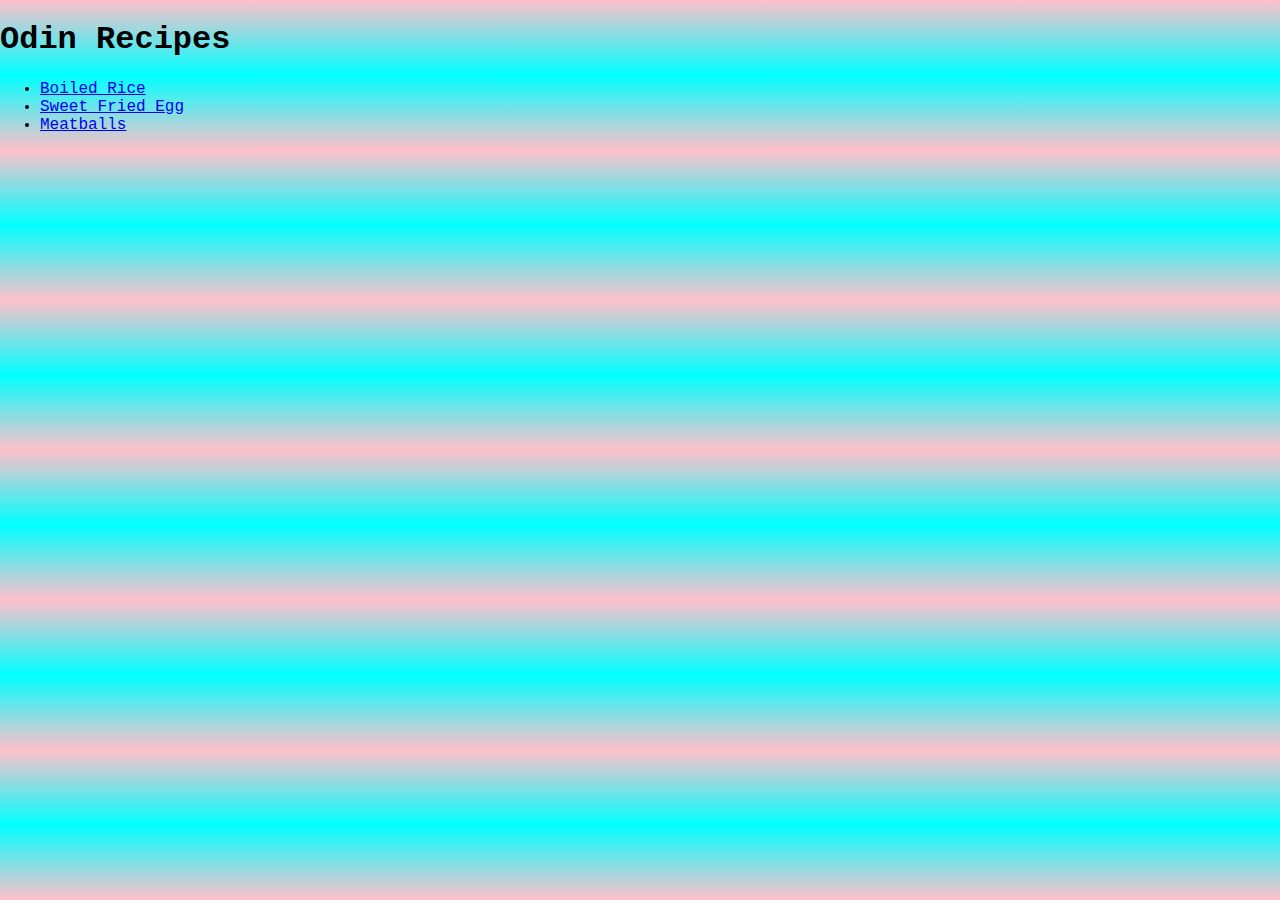
<file: index.html>
<!DOCTYPE html>
<html lang="en">
<head>
    <meta charset="UTF-8">
    <meta http-equiv="X-UA-Compatible" content="IE=edge">
    <meta name="viewport" content="width=device-width, initial-scale=1.0">
    <title>Document</title>
    
    <link rel="stylesheet" href="styles.css">
</head>
<body>
    <div>
        <h1>Odin Recipes</h1>

        <ul>
            <li><a href="recipes/boiled-rice.html">Boiled Rice</a></li>
            <li><a href="recipes/fried-egg.html">Sweet Fried Egg</a></li>
            <li><a href="recipes/meatballs.html">Meatballs</a></li>
        </ul>
    </div>
    
</body>
</html>
</file>
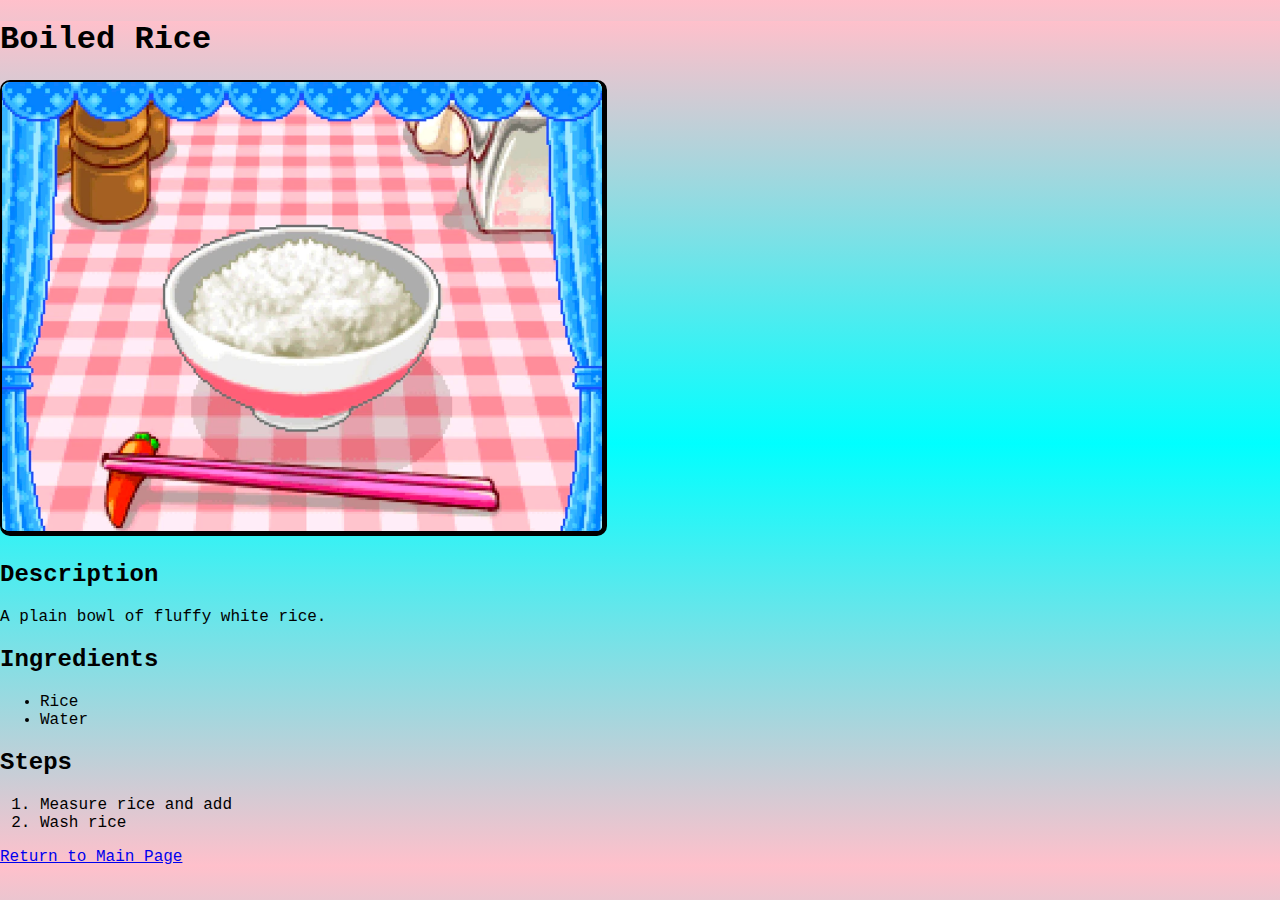
<file: recipes/boiled-rice.html>
<!DOCTYPE html>
<html lang="en">
<head>
    <meta charset="UTF-8">
    <meta http-equiv="X-UA-Compatible" content="IE=edge">
    <meta name="viewport" content="width=device-width, initial-scale=1.0">
    <title>Boiled Rice</title>

    <link rel="stylesheet" href="../styles.css">
</head>
<body>
    <h1>Boiled Rice</h1>
    <img width="600" src="../images/rice.png" alt="Boiled Rice">
    
    <h2>Description</h2>
    <p>A plain bowl of fluffy white rice.</p>
    
    <h2>Ingredients</h2>
    <ul>
        <li>Rice</li>
        <li>Water</li>
    </ul>

    <h2>Steps</h2>
    <ol>
        <li>Measure rice and add</li>
        <li>Wash rice</li>
    </ol>

    <a href="../index.html">Return to Main Page</a>
</body>
</html>
</file>
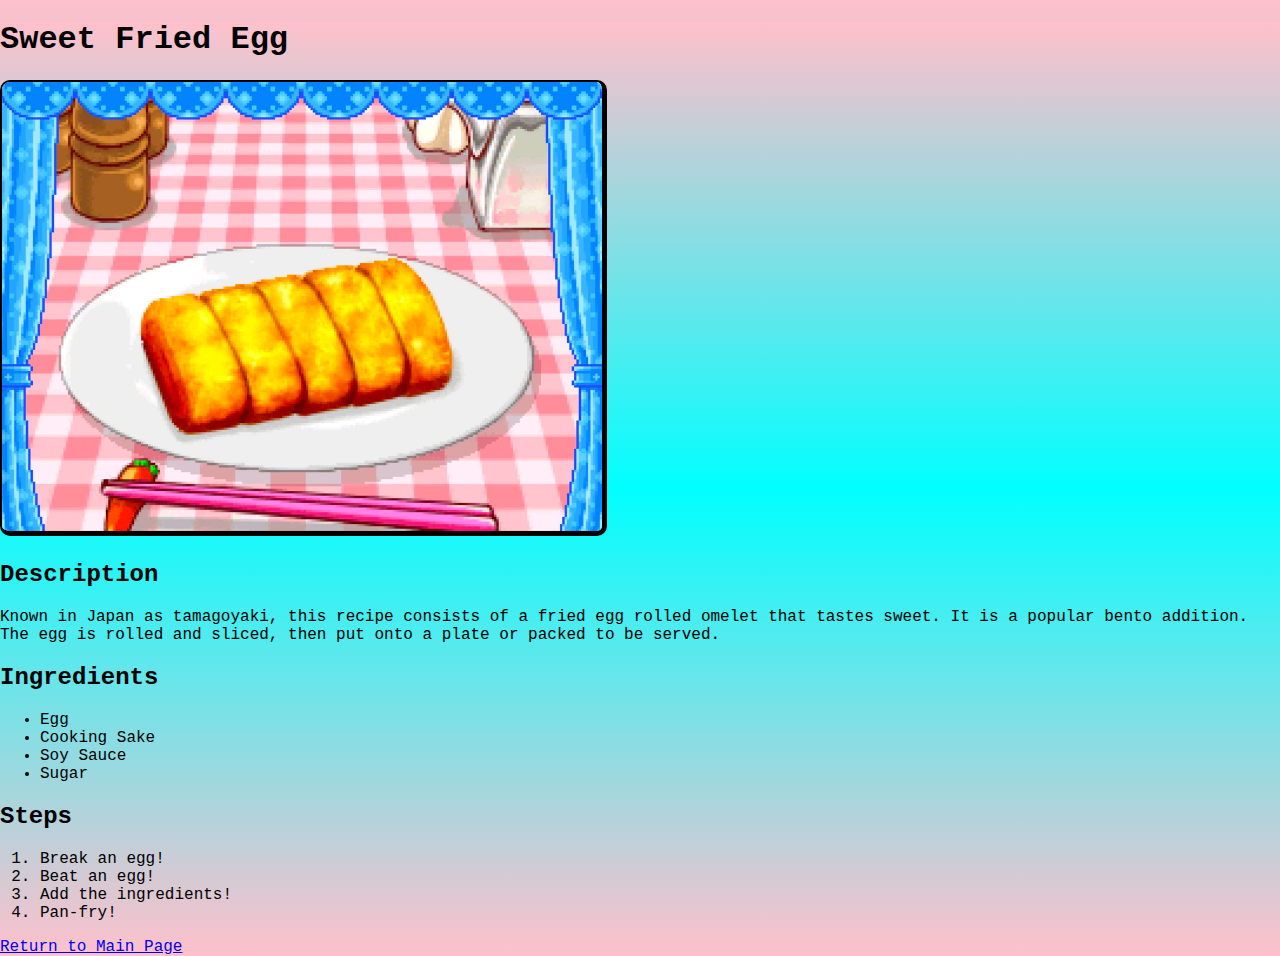
<file: recipes/fried-egg.html>
<!DOCTYPE html>
<html lang="en">
<head>
    <meta charset="UTF-8">
    <meta http-equiv="X-UA-Compatible" content="IE=edge">
    <meta name="viewport" content="width=device-width, initial-scale=1.0">
    <title>Sweet Fried Egg</title>

    <link rel="stylesheet" href="../styles.css">
</head>
<body>
    <h1>Sweet Fried Egg</h1>
    <img width="600" src="../images/egg.png" alt="Sweet Fried Egg">
    
    <h2>Description</h2>
    <p>Known in Japan as tamagoyaki, this recipe consists of a fried egg rolled omelet that tastes sweet. It is a popular bento addition. The egg is rolled and sliced, then put onto a plate or packed to be served. </p>
    
    <h2>Ingredients</h2>
    <ul>
        <li>Egg</li>
        <li>Cooking Sake</li>
        <li>Soy Sauce</li>
        <li>Sugar</li>
    </ul>

    <h2>Steps</h2>
    <ol>
        <li>Break an egg!</li>
        <li>Beat an egg!</li>
        <li>Add the ingredients!</li>
        <li>Pan-fry!</li>
    </ol>

    <a href="../index.html">Return to Main Page</a>
</body>
</html>
</file>
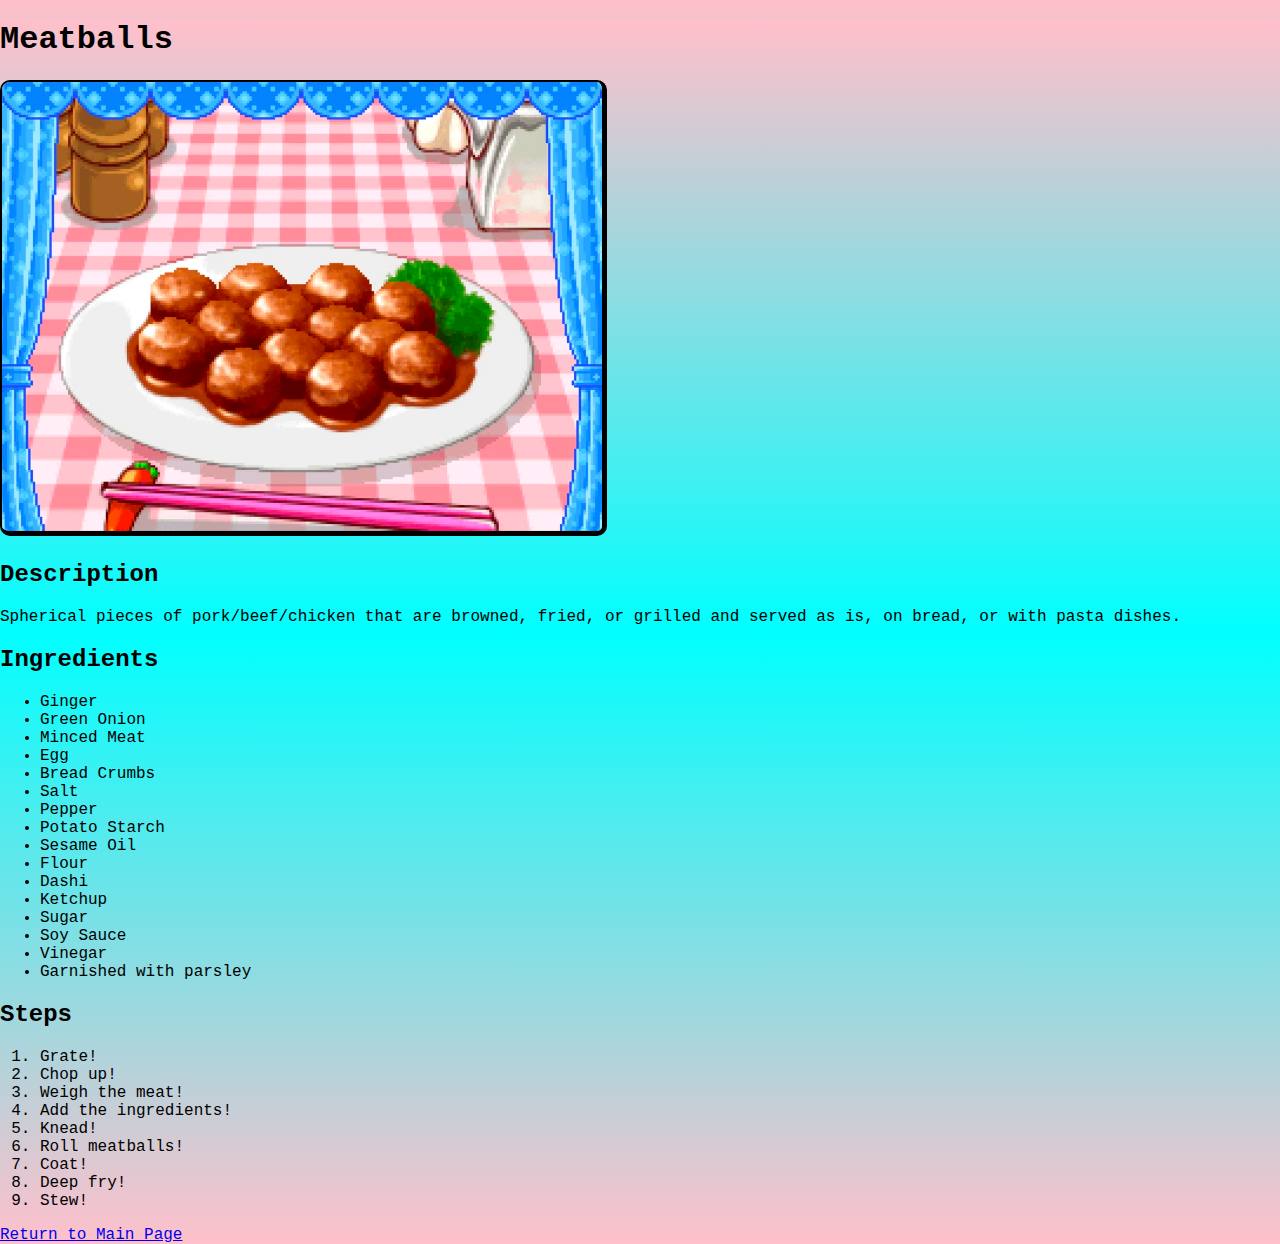
<file: recipes/meatballs.html>
<!DOCTYPE html>
<html lang="en">
<head>
    <meta charset="UTF-8">
    <meta http-equiv="X-UA-Compatible" content="IE=edge">
    <meta name="viewport" content="width=device-width, initial-scale=1.0">
    <title>Meatballs</title>

    <link rel="stylesheet" href="../styles.css">
</head>
<body>
    <h1>Meatballs</h1>
    <img width="600" src="../images/meatballs.png" alt="Meatballs">
    
    <h2>Description</h2>
    <p>Spherical pieces of pork/beef/chicken that are browned, fried, or grilled and served as is, on bread, or with pasta dishes.</p>
    
    <h2>Ingredients</h2>
    <ul>
        <li>Ginger</li>
        <li>Green Onion</li>
        <li>Minced Meat</li>
        <li>Egg</li>
        <li>Bread Crumbs</li>
        <li>Salt</li>
        <li>Pepper</li>
        <li>Potato Starch</li>
        <li>Sesame Oil</li>
        <li>Flour</li>
        <li>Dashi</li>
        <li>Ketchup</li>
        <li>Sugar</li>
        <li>Soy Sauce</li>
        <li>Vinegar</li>
        <li>Garnished with parsley</li>
    </ul>

    <h2>Steps</h2>
    <ol>
        <li>Grate!</li>
        <li>Chop up!</li>
        <li>Weigh the meat!</li>
        <li>Add the ingredients!</li>
        <li>Knead!</li>
        <li>Roll meatballs!</li>
        <li>Coat!</li>
        <li>Deep fry!</li>
        <li>Stew!</li>
    </ol>

    <a href="../index.html">Return to Main Page</a>
</body>
</html>
</file>
<file: styles.css>
* {
    font-family: 'Courier New', Courier, monospace;
}

/* change background color of whole page */
html, body {
    margin: 0;
    padding: 0;
    background-image: linear-gradient(pink, aqua, pink);
}

div {
    display: table;
    
}

h1 {
    display: table;
    color: black;
    font-weight: bold;
}

img {
    border-bottom: 5px solid black;
    border-right: 5px solid black;
    border-top: 2px solid black;
    border-left: 2px solid black;
    border-radius: 10px;
}
</file>
